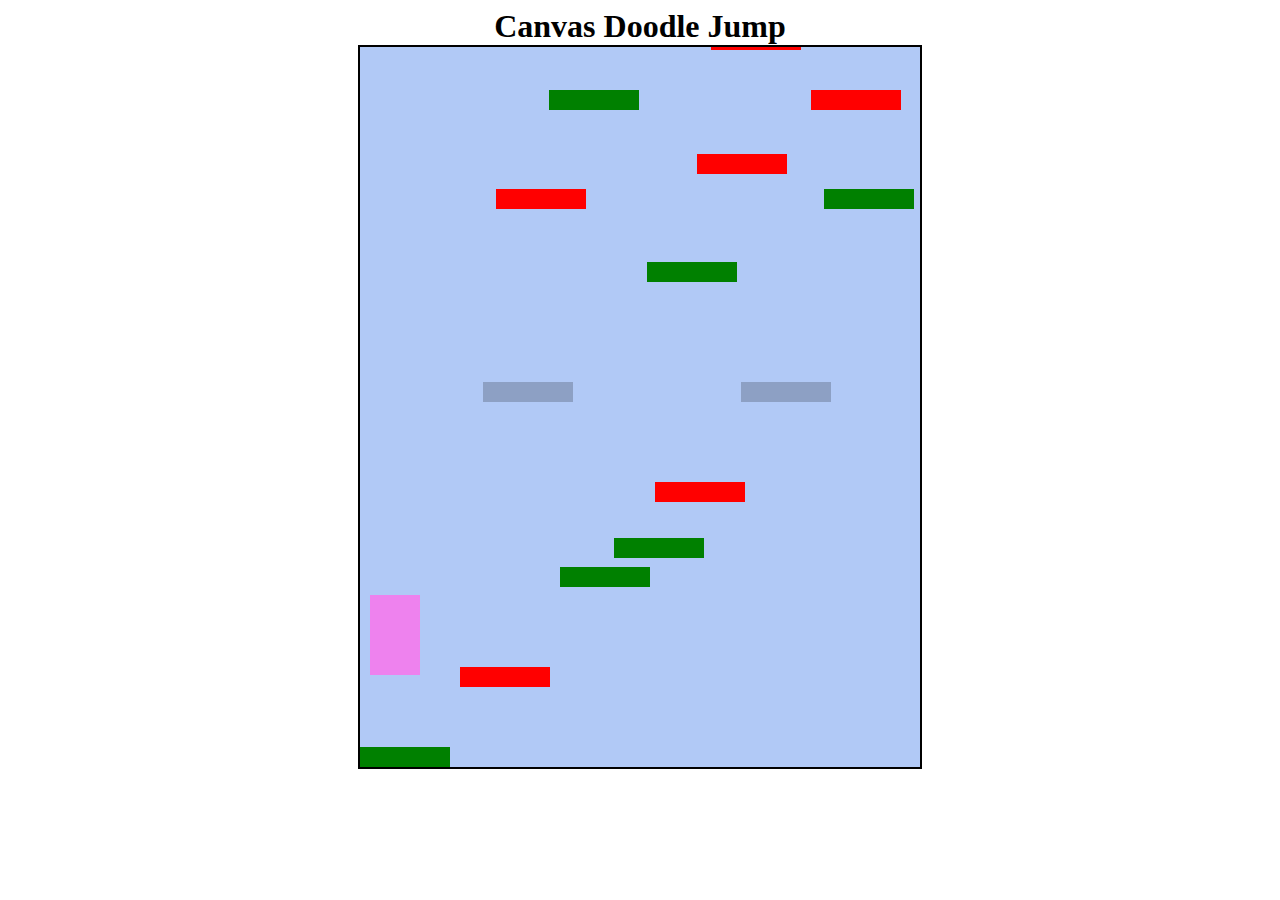
<file: doodle canvas/index.html>
<!DOCTYPE html>
<html lang="ru">
    <head>
        <meta charset="UTF-8">
        <link rel="stylesheet" href="styles.css"></link>
        
    </head>
    
    <body>
        <h1>Canvas Doodle Jump</h1>
        <canvas class="field" id="field"></canvas>
    </body>

<script src="./main.js"></script>  
    
</html>
</file>
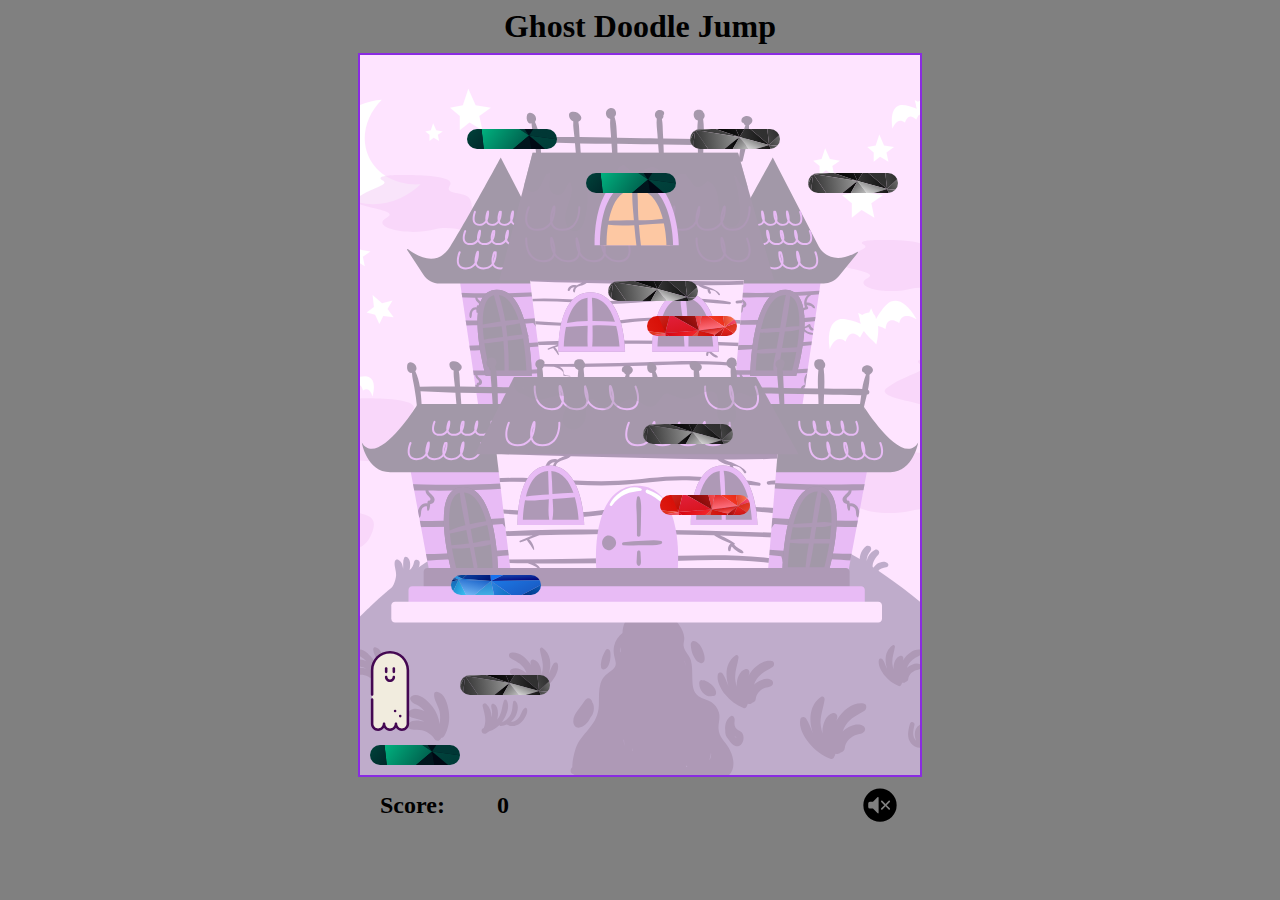
<file: doodle svg/index.html>
<!DOCTYPE html>
<html lang="ru">
    <head>
        <meta charset="UTF-8">
        <link rel="stylesheet" href="styles.css"></link>
        
    </head>
    
    <body>
        <h1>Ghost Doodle Jump</h1>
        <dialog id="dialog">
            <div>
               Проигрыш!
                <button id="new-game">Новая игра</button> 
            </div>
            
        </dialog>
        <div id="main" class="parent"> 
            <div class="background"> </div>
        </div>
        <div class="score">
            <label>Score:</label>
            <input type="number" id="score" disabled>   
            <div id="sound" class="sound">
                <audio id="audio" src="assets/music.mp3" type="audio/mpeg" autoplay loop> </audio>
            </div>
            
        </div>
        
    </body>

<script src="./main.js"></script>  
    
</html>
</file>
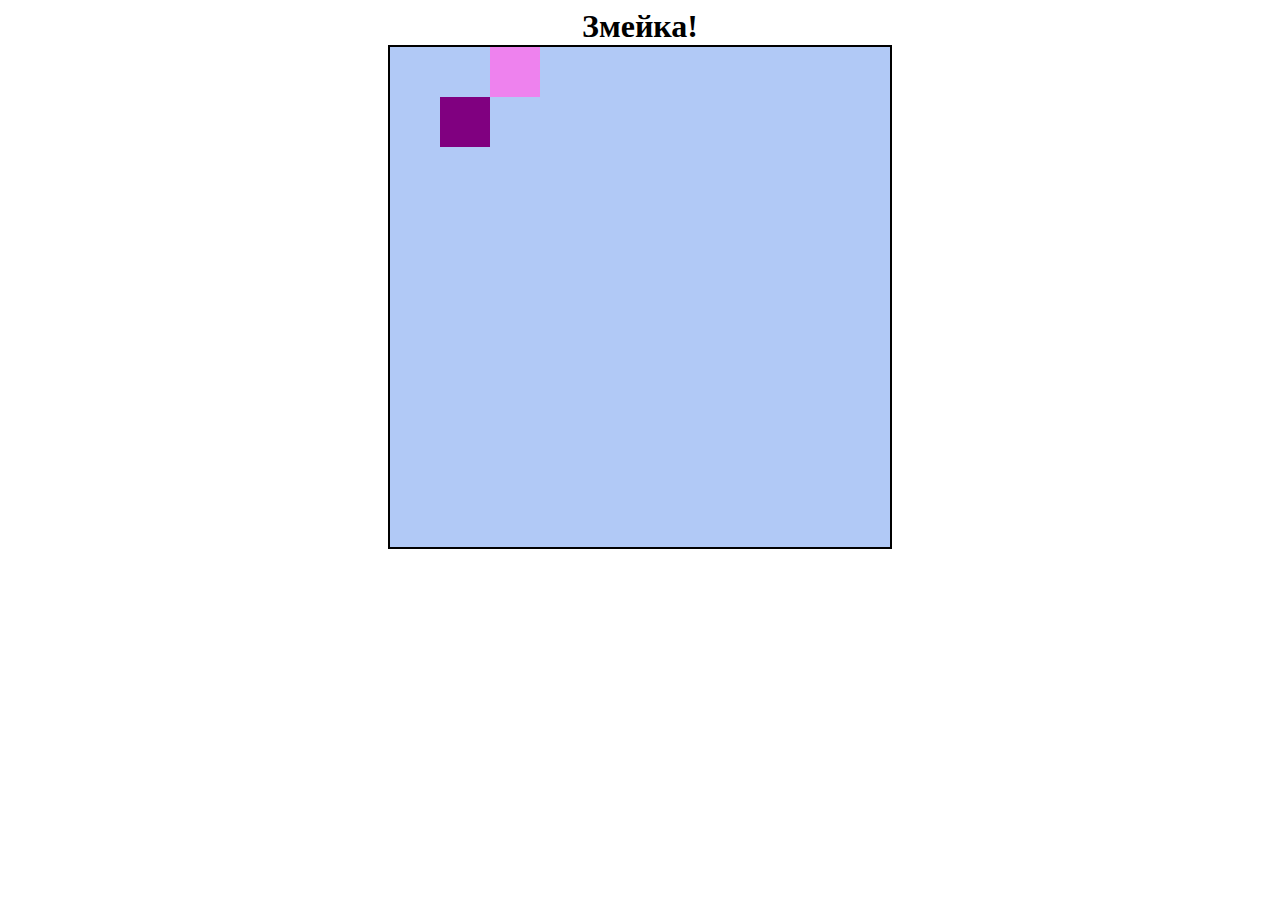
<file: snake/index.html>
<!DOCTYPE html>
<html lang="ru">
    <head>
        <meta charset="UTF-8">
        <link rel="stylesheet" href="styles.css"></link>
        
    </head>
    
    <body>
        <h1>Змейка!</h1>
        <canvas class="field" id="field"></canvas>
        <input type="text" id="input" disabled class="input">  
    </body>

<script src="./main.js"></script>  
    
</html>
</file>
<file: doodle canvas/styles.css>
body {
  display: flex;
  flex-direction: column;
  color: black;
}
h1 {
  margin: auto;
}
.field {
  display: grid;
  grid-template-columns: 320px 200px;
  box-sizing: border-box;
  border: 2px black solid;
  background-color: rgba(100, 148, 237, 0.5);
  margin: auto;
}

.input {
  background: none;
  border: none;
  font-size: large;
  margin: auto;
  width: 514px;
}

.parent {
  position: relative;
  background-color: pink;
  width: 500px;
  height: 700px;
}
</file>
<file: doodle svg/styles.css>
body {
  display: flex;
  flex-direction: column;
  gap: 8px;
  color: black;
  background-color: gray;
  font-family: "Comic Sans MS";
}

h1 {
  margin: auto;
}

label {
  margin: auto;
  width: min-content;
}

button {
  border: 2px solid blueviolet;
  color: blueviolet;
  background-color: rgba(138, 43, 226, 0.1);
  border-radius: 16px;
  padding: 8px;
  cursor: pointer;
}

dialog {
  padding: 32px 128px;
  font-size: 24px;
  font-weight: 700;
  background-image: url(assets/spider.svg);
  background-repeat: no-repeat;
  border: 2px solid blueviolet;

  div {
    display: flex;
    flex-direction: column;
    gap: 32px;
  }
}

dialog[open] {
  animation: open 1s forwards;
}

@keyframes open {
  from {
    scale: 0;
  }
  to {
    scale: 1;
  }
}

.sound {
  margin: auto;
  width: 40px;
  height: 40px;
  background-image: url(assets/audio-mute.svg);
  background-size: cover;
  cursor: pointer;
}

.sound:active,
button:active {
  transform: scale(0.8);
  transition: 0.1s;
}

.score {
  display: flex;
  gap: 10px;
  font-size: 24px;
  font-weight: 700;
  margin: auto;
  width: 560px;
  height: max-content;
}

input {
  margin: auto;
  border: none;
  background: none;
  font-size: 24px;
  font-weight: 700;
  font-family: "Comic Sans MS";
  color: black;
}

.background {
  width: 100%;
  height: 100%;
  background-image: url(assets/background.svg);
  background-repeat: no-repeat;
  background-position: 50%;
  background-size: cover;
  opacity: 0.4;
}

.parent {
  background-color: white;
  position: relative;
  width: 560px;
  height: 720px;
  overflow: hidden;
  margin: auto;
  border: 2px solid blueviolet;
}

.doodle {
  width: 40px;
  height: 80px;
  background-image: url(assets/ghost.svg);
  background-repeat: no-repeat;
  background-position: 50%;
  background-size: auto;
  position: absolute;
  z-index: 10;
}

.platform {
  width: 90px;
  height: 20px;
  position: absolute;
  border-radius: 25px;
  background-size: 300px;
  background-position: center;
}
</file>
<file: snake/styles.css>
body {
  display: flex;
  flex-direction: column;
  color: black;
}
h1 {
  margin: auto;
}
.field {
  box-sizing: border-box;
  border: 2px black solid;
  background-color: rgba(100, 148, 237, 0.5);
  margin: auto;
}

.input {
  background: none;
  border: none;
  font-size: large;
  margin: auto;
  width: 514px;
}
</file>
